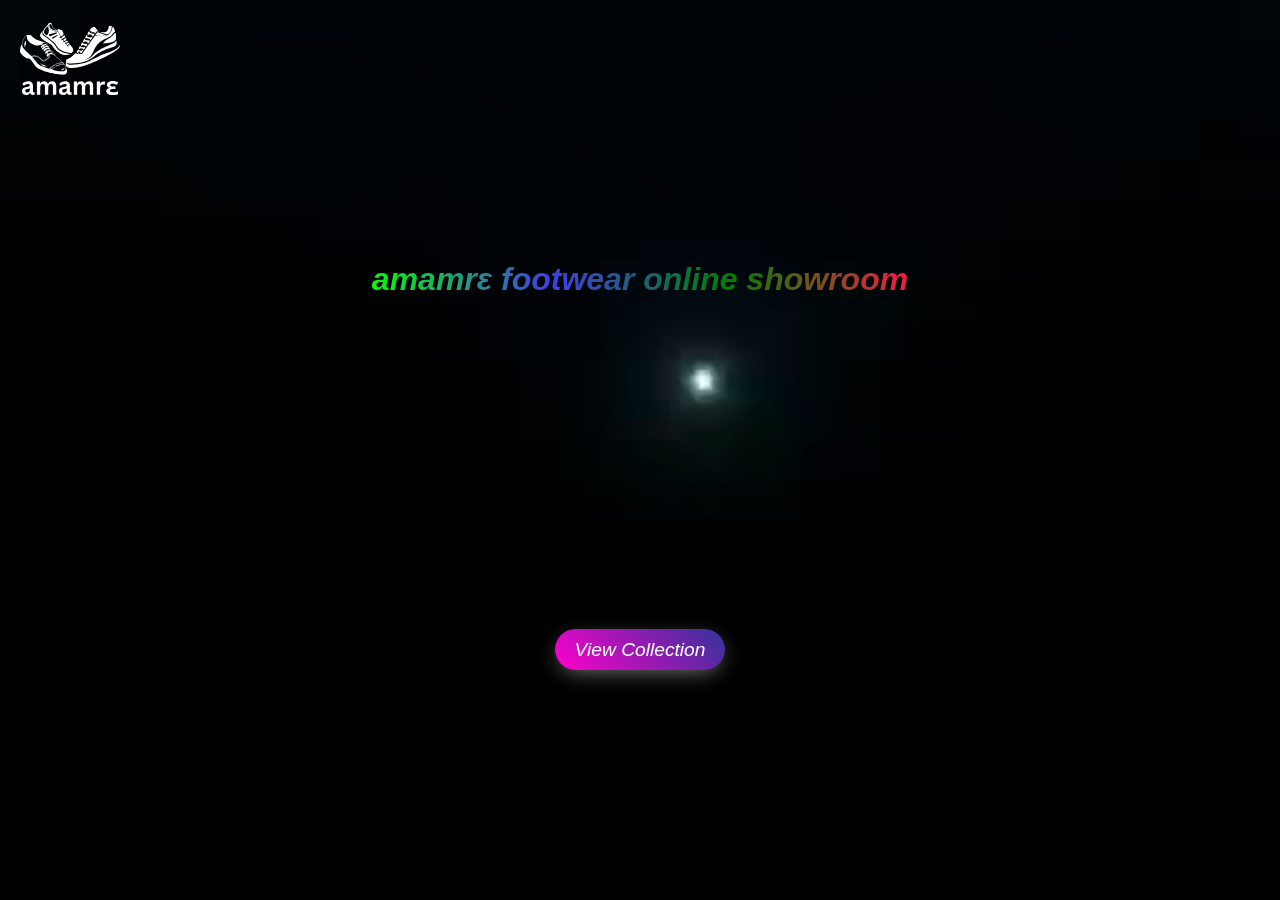
<file: home.html>
<!DOCTYPE html>
<html>

<head>
  <meta charset="UTF-8">
  <meta http-equiv="X-UA-Compatible" content="IE=edge">
  <meta name="viewport" content="width=device-width, initial-scale=1.0">
  <meta name="viewport" content="width=device-width, initial-scale=1">
  <meta name="description" content="Welcome to Amamrɛ Footwear Online Showroom,Find the latest and top-rated Nike shoes with affordable prices.">
  <meta name="robots" content="index, follow">
  <link rel="canonical" href="https://ammamr3.vercel.app/home.html">
  <meta property="og:title" content="amamrɛ online">
  <meta property="og:description" content="Find the latest and top-rated Nike shoes with affordable prices.">
  <meta property="og:image" content="./assets/svg/aamamrɛ.svg">
  <meta property="og:url" content="https://ammamr3.vercel.app/home.html">

  <meta name="twitter:card" content="amamrɛ online">
  <meta name="twitter:title" content="amamrɛ online">
  <meta name="twitter:description" content="Find the latest and top-rated Nike shoes with affordable prices.">
  <meta name="twitter:image" content="./assets/svg/aamamrɛ.svg">

  <title>amamrɛ online</title>
  <link rel="shortcut icon" href="./assets/svg/aamamrɛ.svg" type="svg">
  <style>
    /* CSS styling for the page */
    body {
      margin: 0;
      padding: 0;
      background-color: #000;
      color: #fff;
      font-family: "Poppins", sans-serif;
      font-style: italic;
      font-weight: bolder;
      font-size-adjust: inherit;
      text-align: center;
    }
    
     
    #background-video {
      position: fixed;
      top: 0;
      left: 0;
      width: 100%;
      height: 100%;
      object-fit: cover;
      z-index: -1;
    }

 /* Styles for larger screens */
 @media screen and (min-width: 768px) {
      h1 {
        font-size: 2rem;
        white-space: nowrap;
        font-weight: 900;
      }
      #slide-through-tab {
      margin-top: 20rem;
    }
    }

    /* Styles for medium screens */
    @media screen and (max-width: 767px) {
      h1 {
        font-size: 1.5rem;
        white-space:nowrap;
        font-weight: 600;
      }
      #slide-through-tab {
      margin-top: 20rem;
    }
    }

    /* Styles for smaller screens */
    @media screen and (max-width: 480px) {
      h1 {
        font-size: 1.3rem;
        white-space: nowrap;
        font-weight: 670;
      }
      #content {
        display: flex;
        flex-direction: column;
        justify-content: center;
        align-items: center;
        height: 100vh;
      }
      #slide-through-tab {
        margin-top: 20rem; /* Push the element to the bottom */
      }
    }

    #content {
      display: flex;
      flex-direction: column;
      align-items: center;
      justify-content: center;
      height: 100vh;
      color: #fff;
      font-family: "Poppins", sans-serif;
      font-style: italic;
      font-weight: bolder;
      font-size-adjust: inherit;
      text-align: center;
    }
    
    h1 {
      
      
      overflow: hidden; /* Ensures the typewriter effect */
      /* Prevents line breaks */
            animation: typewriter 10s steps(40) infinite;
            background: linear-gradient(to right, rgb(5, 250, 5), rgb(63, 63, 235), green,rgb(243, 29, 65));
            background-clip: text;
-webkit-background-clip: text; 
    -webkit-text-fill-color: transparent;
    }
    @keyframes typewriter {
      from {
        width: 0;
      }
      to {
        width: 90%;
      }
    }
    
    #logo {
      width: 100px;
      height: auto;
      margin-bottom: 2rem;
      max-width: 100%;

      /* Animation */
      animation: rotateLogo 5s linear infinite;
       /* Positioning */
       position: fixed;
      top: 20px;
      left: 20px;
    }

    @keyframes rotateLogo {
      0% {
        transform: rotate(0deg);
      }
      50% {
        transform: rotate(360deg);
      }
      100% {
        transform: rotate(720deg);
        opacity: 0;
      }
    }

    @keyframes popOut {
      0% {
        transform: scale(0);
      }
      50% {
        transform: scale(1.2);
      }
      100% {
        transform: scale(1);
      }
    }

    #logo.show {
      animation: popOut 5s ease backwards;
    }
    
   

    #slide-through-tab a {
      color: rgb(249, 252, 249);

      font-size: 1.2rem;
      text-decoration: none;
      font-weight: 500;
      font-family: 'Franklin Gothic Medium', 'Arial Narrow', Arial, sans-serif;
      padding: 10px 20px;
       background: linear-gradient(45deg, #ff00cc, #333399);
      border-radius: 30px;
      transition: background-color 0.3s ease;
      box-shadow: 0px 6px 22px -6px gray;
    }

    #slide-through-tab a:hover {
      background: transparent;
    }

    @keyframes blinkCursor {
      from, to {
        border-color: transparent;
      }
      50% {
        border-color: #f5f2f2;
      }
    }

    #content h1 {
      animation: typewriter 10s steps(40) infinite,
                 blinkCursor 0.5s steps(1) infinite;
    }

    @keyframes restartAnimation {
      0%, 100% {
        animation-play-state: running;
      }
      90% {
        animation-play-istate: paused;
      }
    }

    #content {
      animation: restartAnimation 30s infinite;
    }
    
  </style>
</head>

<body>
  <video id="background-video" src="./assets/products/nike.mp4" autoplay loop muted playsinline></video>


  <div id="content">
    <img id="logo" src="./assets/svg/am.svg" alt="Nike Logo">
    <h1>amamrɛ footwear online showroom</h1>
    

    <div id="slide-through-tab">
      <a href="https://ammamr3.vercel.app/come.html">View Collection</a>
    </div>
  </div>

  <script>

    document.addEventListener('DOMContentLoaded', function() {
      var slideThroughTab = document.getElementById('slide-through-tab');
      slideThroughTab.addEventListener('click', function() {
        // Perform actions when the slide-through tab is clicked
        // For example, you can redirect to the main webpage:
        window.location.href = 'https://ammamr3.vercel.app/come.html';
      });
    });
  // JavaScript code for typewriter effect
    const welcomeMsg = document.getElementById('welcome-msg');
    const welcomeText = 'Welcome to Nike Shoe Collection';

    let charIndex = 0;
    function typeWriter() {
      if (charIndex < welcomeText.length) {
        charIndex++;
        setTimeout(typeWriter, 100); // Adjust typing speed here (in milliseconds)
      }
    }

    

    // JavaScript code for logo animation
    const logo = document.getElementById('logo');
    logo.addEventListener('animationiteration', function() {
      logo.classList.toggle('show');
    });
  </script>
</body>

</html>
</file>
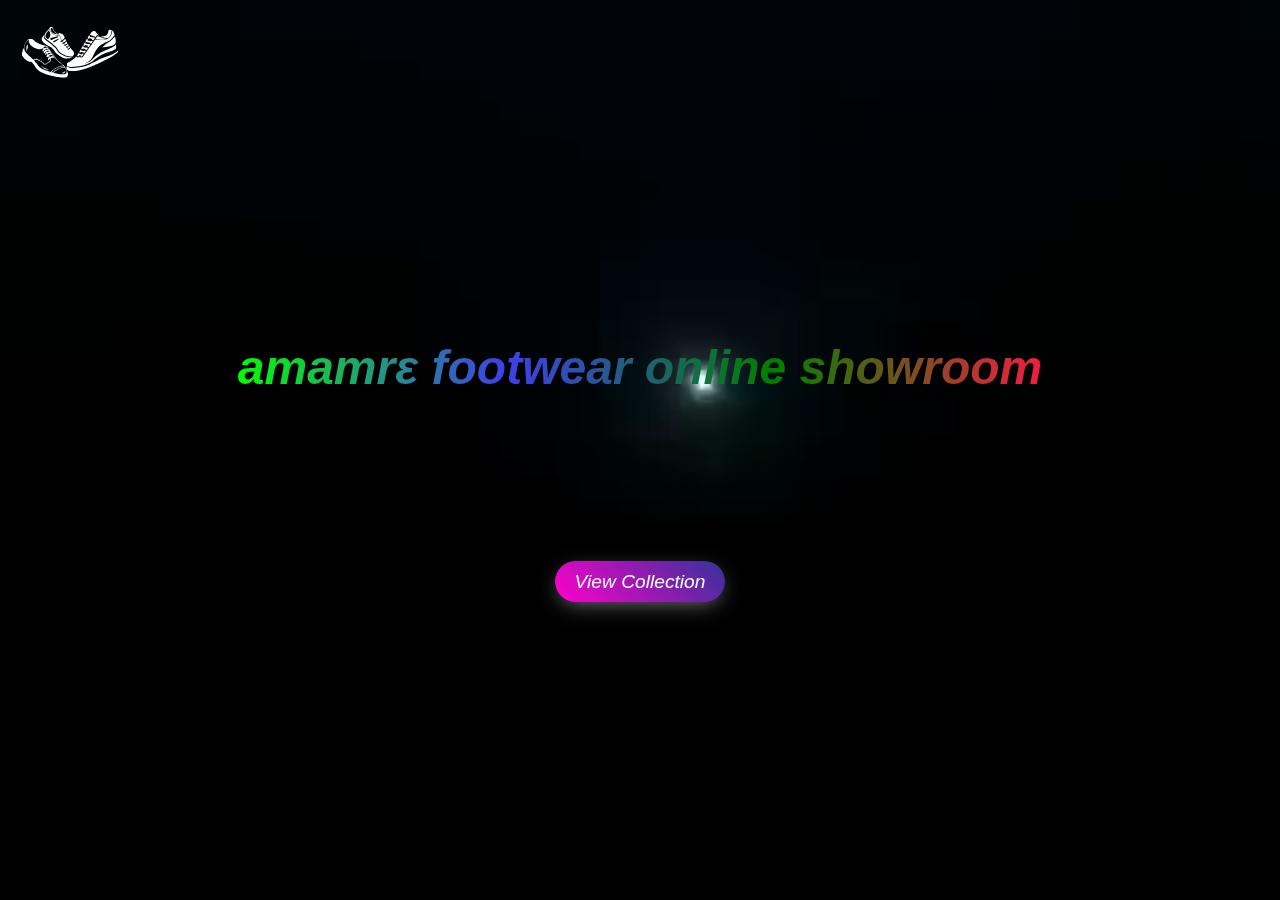
<file: glassmorphism_design/home.html>
<!DOCTYPE html>
<html>

<head>
  <meta charset="UTF-8">
  <meta http-equiv="X-UA-Compatible" content="IE=edge">
  <meta name="viewport" content="width=device-width, initial-scale=1.0">
  <title>Nike Shoe Collection</title>
  <style>
    /* CSS styling for the page */
    body {
      margin: 0;
      padding: 0;
      background-color: #000;
    }
    
    #background-video {
      position: fixed;
      top: 0;
      left: 0;
      width: 100%;
      height: 100%;
      object-fit: cover;
      z-index: -1;
    }
    
    #content {
      display: flex;
      flex-direction: column;
      align-items: center;
      justify-content: center;
      height: 100vh;
      color: #fff;
      font-family: "Poppins", sans-serif;
      font-style: italic;
      font-weight: bolder;
      font-size-adjust: inherit;
      text-align: center;
    }
    
    h1 {
      font-size: 3rem;
      
      font-weight: 900;
      margin-bottom: 1rem;
      overflow: hidden; /* Ensures the typewriter effect */
      white-space: nowrap; /* Prevents line breaks */
            animation: typewriter 10s steps(40) infinite;
            background: linear-gradient(to right, rgb(5, 250, 5), rgb(63, 63, 235), green,rgb(243, 29, 65));
    -webkit-background-clip: text;
    -webkit-text-fill-color: transparent;
    }
    @keyframes typewriter {
      from {
        width: 0;
      }
      to {
        width: 90%;
      }
    }
    
    #logo {
      width: 100px;
      height: auto;
      margin-bottom: 2rem;
      max-width: 100%;

      /* Animation */
      animation: rotateLogo 5s linear infinite;
       /* Positioning */
       position: fixed;
      top: 20px;
      left: 20px;
    }

    @keyframes rotateLogo {
      0% {
        transform: rotate(0deg);
      }
      50% {
        transform: rotate(360deg);
      }
      100% {
        transform: rotate(720deg);
        opacity: 0;
      }
    }

    @keyframes popOut {
      0% {
        transform: scale(0);
      }
      50% {
        transform: scale(1.2);
      }
      100% {
        transform: scale(1);
      }
    }

    #logo.show {
      animation: popOut 5s ease backwards;
    }
    
    #slide-through-tab {
      margin-top: 10rem;
    }

    #slide-through-tab a {
      color: rgb(249, 252, 249);

      font-size: 1.2rem;
      text-decoration: none;
      font-weight: 500;
      font-family: 'Franklin Gothic Medium', 'Arial Narrow', Arial, sans-serif;
      padding: 10px 20px;
       background: linear-gradient(45deg, #ff00cc, #333399);
      border-radius: 30px;
      transition: background-color 0.3s ease;
      box-shadow: 0px 6px 22px -6px gray;
    }

    #slide-through-tab a:hover {
      background: transparent;
    }

    @keyframes blinkCursor {
      from, to {
        border-color: transparent;
      }
      50% {
        border-color: #f5f2f2;
      }
    }

    #content h1 {
      animation: typewriter 10s steps(40) infinite,
                 blinkCursor 0.5s steps(1) infinite;
    }

    @keyframes restartAnimation {
      0%, 100% {
        animation-play-state: running;
      }
      90% {
        animation-play-istate: paused;
      }
    }

    #content {
      animation: restartAnimation 30s infinite;
    }
    
  </style>
</head>

<body>
  <video id="background-video" src="nike.mp4" autoplay loop muted></video>

  <div id="content">
    <img id="logo" src="amamrɛ.svg" alt="Nike Logo">
    <h1>amamrɛ footwear online showroom</h1>
    

    <div id="slide-through-tab">
      <a href="come.html">View Collection</a>
    </div>
  </div>

  <script>

    document.addEventListener('DOMContentLoaded', function() {
      var slideThroughTab = document.getElementById('slide-through-tab');
      slideThroughTab.addEventListener('click', function() {
        // Perform actions when the slide-through tab is clicked
        // For example, you can redirect to the main webpage:
        window.location.href = 'amammr3.html';
      });
    });
  // JavaScript code for typewriter effect
    const welcomeMsg = document.getElementById('welcome-msg');
    const welcomeText = 'Welcome to Nike Shoe Collection';

    let charIndex = 0;
    function typeWriter() {
      if (charIndex < welcomeText.length) {
        welcomeMsg.textContent += welcomeText.charAt(charIndex);
        charIndex++;
        setTimeout(typeWriter, 100); // Adjust typing speed here (in milliseconds)
      }
    }

    typeWriter();

    // JavaScript code for logo animation
    const logo = document.getElementById('logo');
    logo.addEventListener('animationiteration', function() {
      logo.classList.toggle('show');
    });
  </script>
</body>

</html>
</file>
